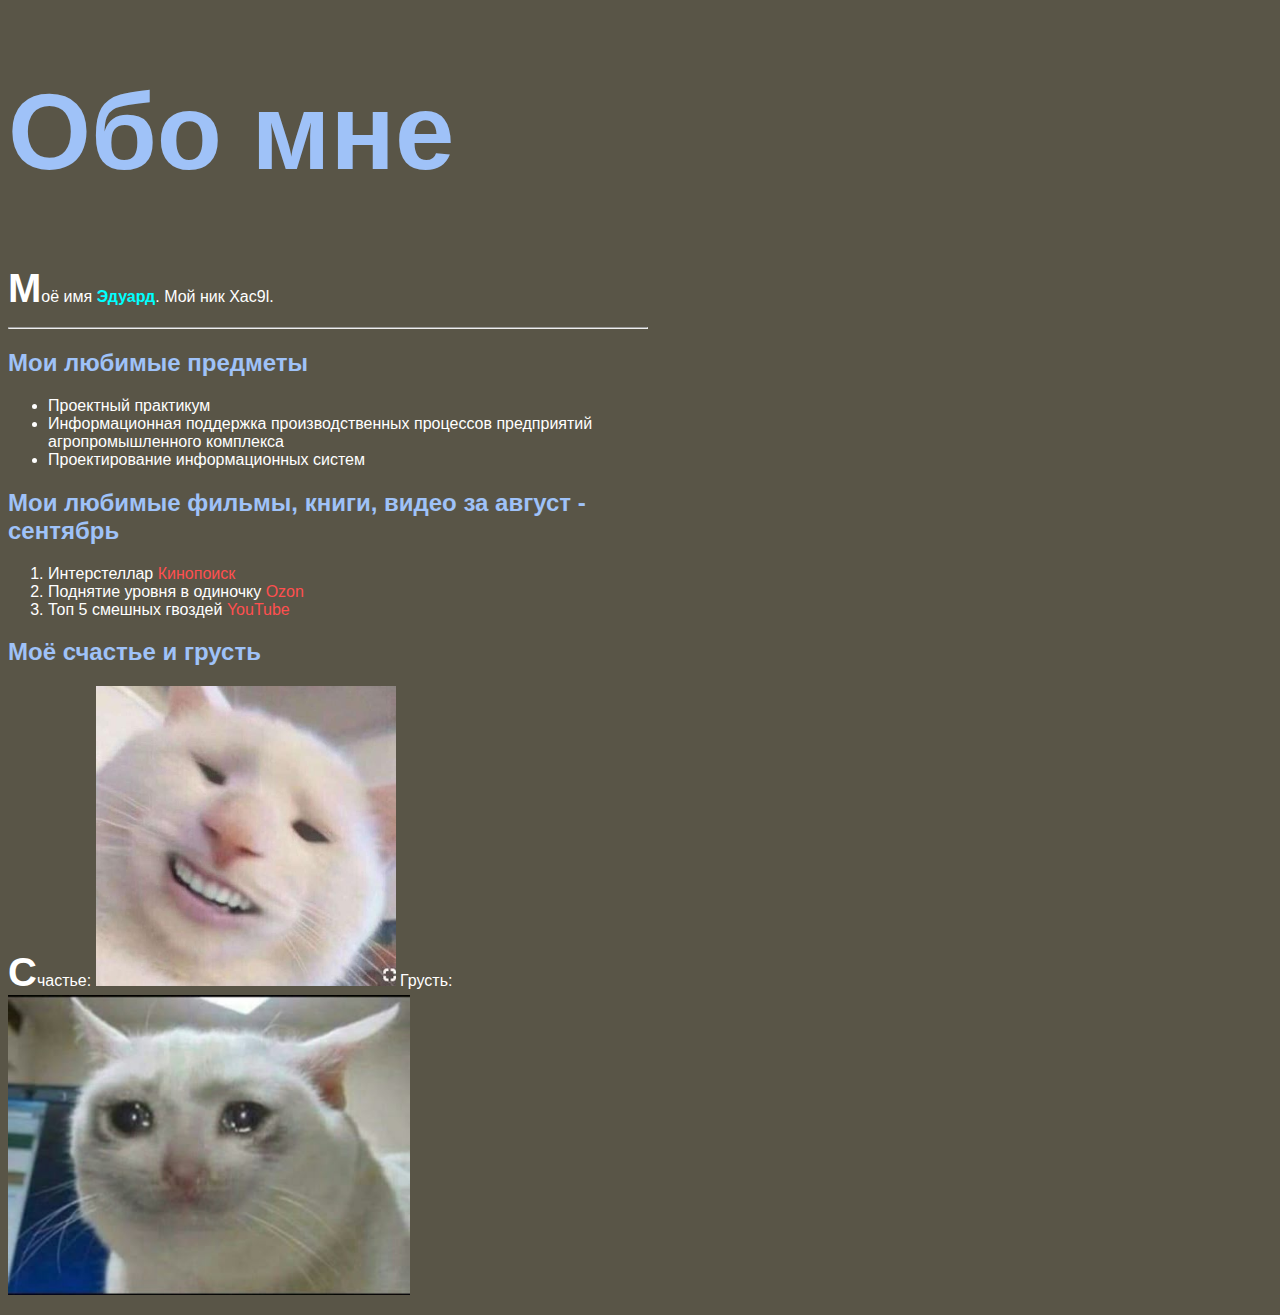
<file: lab1/aboutme.html>
<!DOCTYPE html PUBLIC "-//W3C//DTD XHTML 1.1//EN"
"http://www.w3.org/TR/xhtml11/DTD/xhtml11.dtd">
<html xmlns="http://www.w3.org/1999/xhtml" xml:lang="en">
<head>
<title>Обо мне</title>
<meta http-equiv="Content-Type" content="text/html; charset=UTF-8" />
<link rel="stylesheet" type="text/css" href="aboutme-style.css" title="style" />
</head>
<body>
	<h1>Обо мне</h1>
	<p>Моё имя <strong>Эдуард</strong>. Мой ник Xac9l.</p>
	<hr/>
	<h2>Мои любимые предметы</h2>
	<ul>
		<li>Проектный практикум</li>
		<li>
		Информационная поддержка производственных процессов предприятий агропромышленного комплекса
		</li>
		<li>Проектирование информационных систем</li>
	</ul>
	<h2>Мои любимые фильмы, книги, видео за август - сентябрь</h2>
	<ol>
		<li>Интерстеллар <a href="https://www.kinopoisk.ru/film/258687/">Кинопоиск</a></li>
		<li>Поднятие уровня в одиночку <a href="https://www.ozon.ru/product/podnyatie-urovnya-v-odinochku-solo-leveling-tom-1-vebtun-chhugon-1138480856/?at=QktJO6jjMcLgrJJLiNqZmMOfnx1ByPur3PvZvsOwKy2">Ozon</a></li>
		<li>Топ 5 смешных гвоздей <a href="https://www.youtube.com/watch?v=S1Z6RH7-pRM">YouTube</a></li>
	</ol>
	<h2>Моё счастье и грусть</h2>
	<p>Счастье: <img src="Happy.jpg" height="300"> 
	Грусть: <img src="Sad.jpg" height="300"></p>
</body>
</html>
</file>
<file: lab1/aboutme-style.css>
body {
	font-family: "Verdana", sans-serif;
	background-color: #595547;
	color: white;
	width: 50%;
}
h1, h2 {color: #9fc2f8;}
h1 {font-size: 80pt;}
strong {color: #00ffff;}
a {color: #ff4f4f;}
a, a:visited {text-decoration: none;}
a:hover {text-decoration: underline;}
p:first-letter {
	font-weight: bold;
	font-size: 250%;
}
</file>
